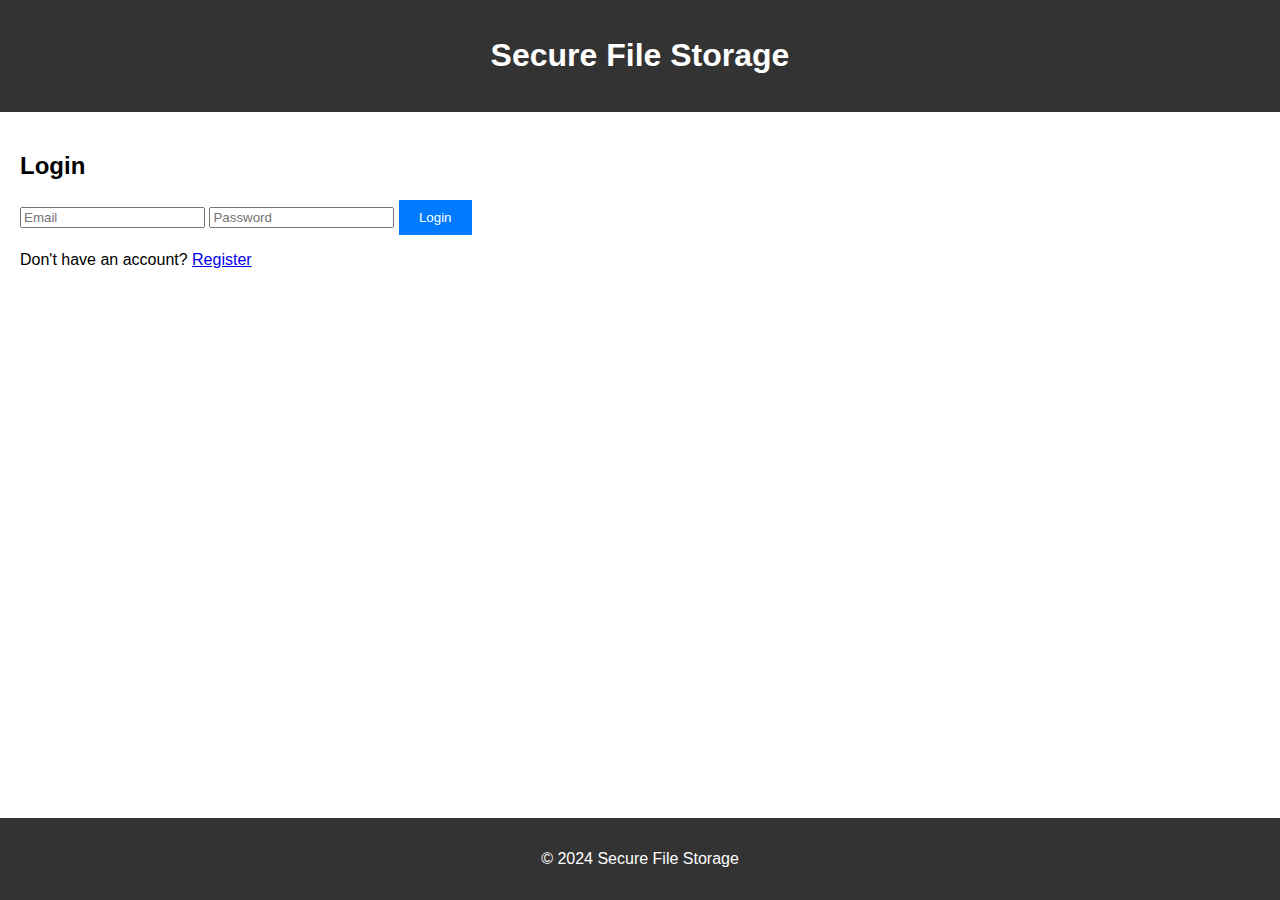
<file: index.html>
<!DOCTYPE html>
<html lang="en">
<head>
    <meta charset="UTF-8">
    <meta name="viewport" content="width=device-width, initial-scale=1.0">
    <title>Login</title>
    <link rel="stylesheet" href="styles.css">
</head>
<body>
    <header>
        <h1>Secure File Storage</h1>
    </header>
    <main>
        <section id="login-section">
            <h2>Login</h2>
            <form id="login-form">
                <input type="email" id="email" placeholder="Email" required>
                <input type="password" id="password" placeholder="Password" required>
                <button type="submit">Login</button>
            </form>
            <p>Don't have an account? <a href="register.html">Register</a></p>
        </section>
    </main>
    <footer>
        <p>&copy; 2024 Secure File Storage</p>
    </footer>
    <script src="login.js"></script>
</body>
</html>
</file>
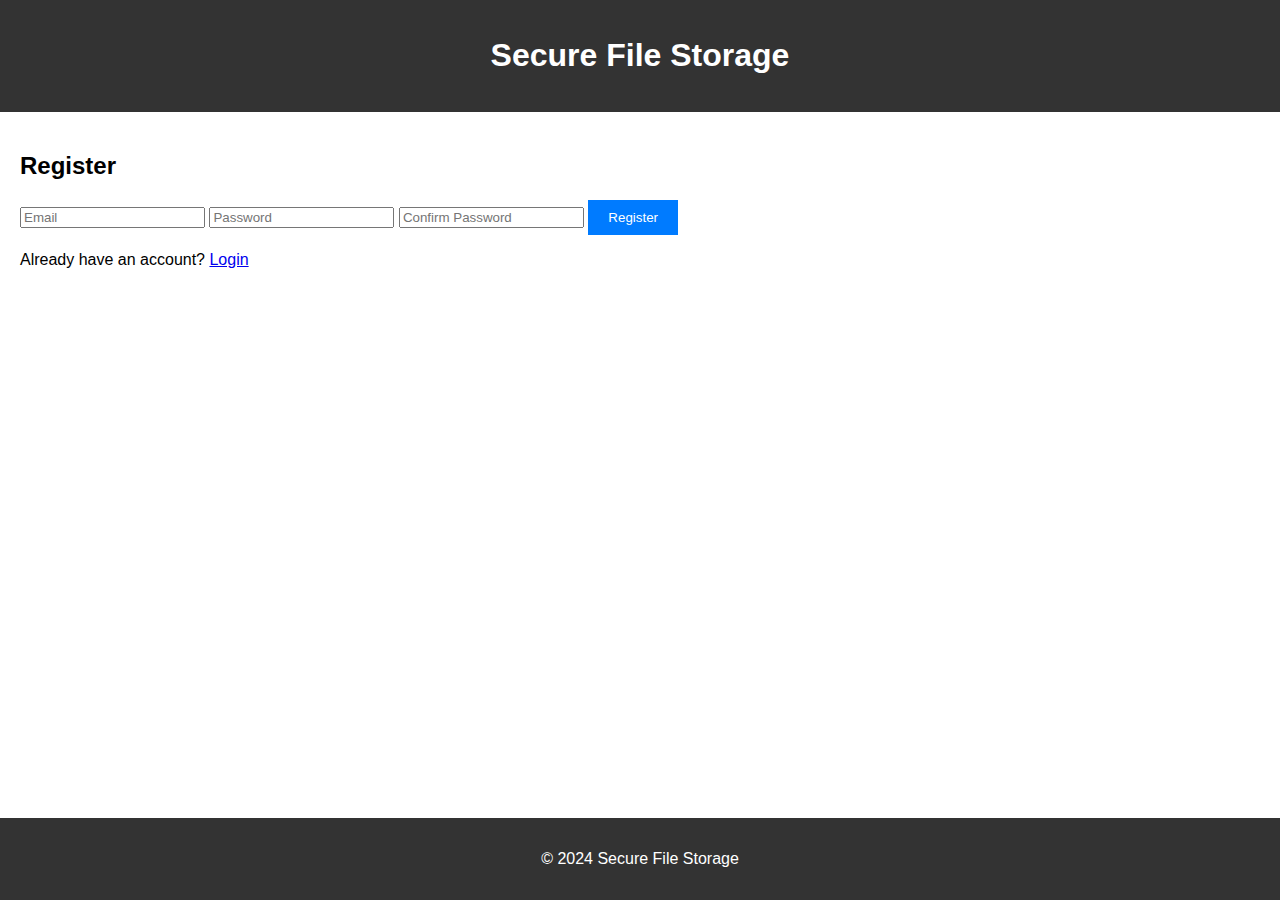
<file: register.html>
<!DOCTYPE html>
<html lang="en">
<head>
    <meta charset="UTF-8">
    <meta name="viewport" content="width=device-width, initial-scale=1.0">
    <title>Register</title>
    <link rel="stylesheet" href="styles.css">
</head>
<body>
    <header>
        <h1>Secure File Storage</h1>
    </header>
    <main>
        <section id="register-section">
            <h2>Register</h2>
            <form id="register-form">
                <input type="email" id="email" placeholder="Email" required>
                <input type="password" id="password" placeholder="Password" required>
                <input type="password" id="confirm-password" placeholder="Confirm Password" required>
                <button type="submit">Register</button>
            </form>
            <p>Already have an account? <a href="login.html">Login</a></p>
        </section>
    </main>
    <footer>
        <p>&copy; 2024 Secure File Storage</p>
    </footer>
    <script src="register.js"></script>
</body>
</html>
</file>
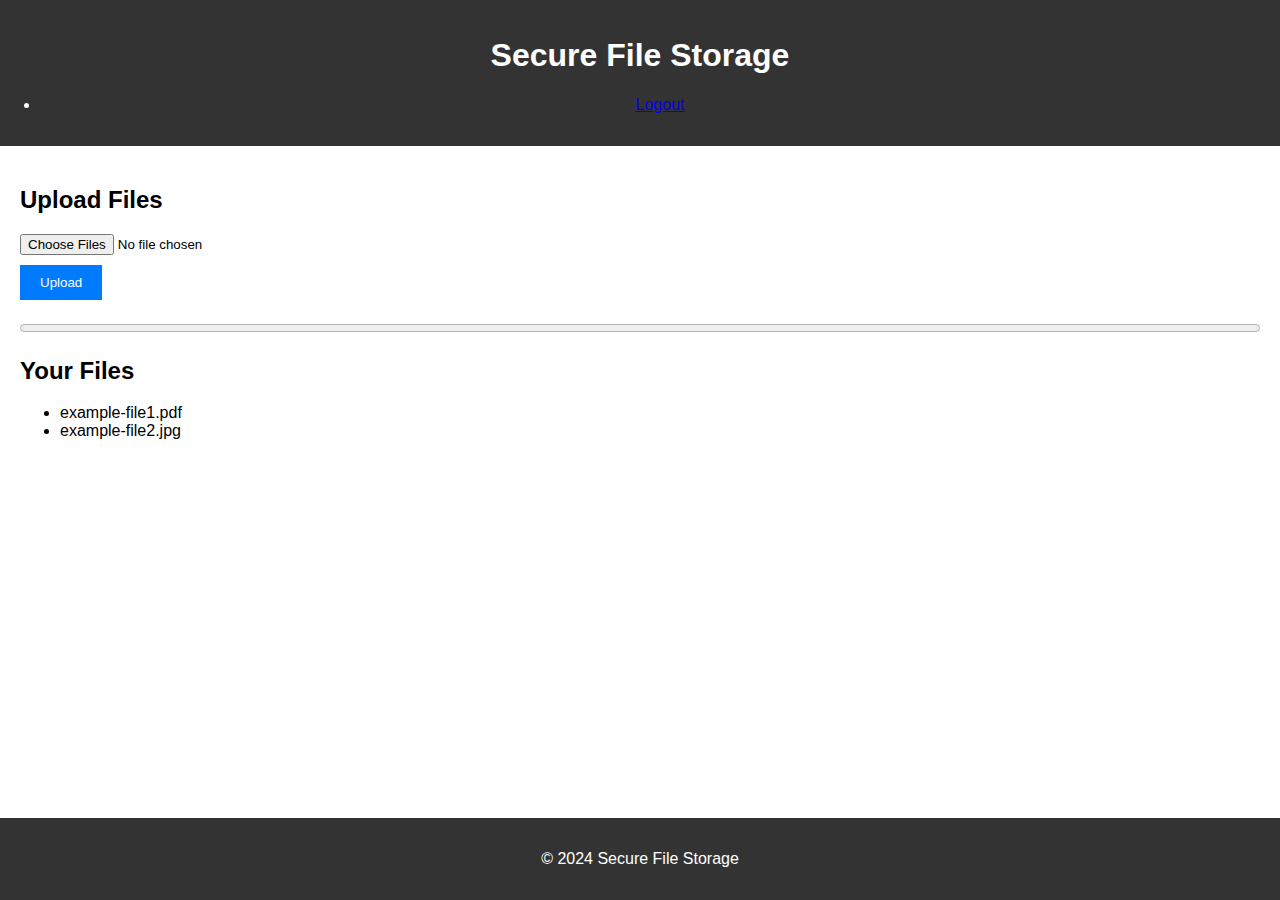
<file: userinter.html>
<!DOCTYPE html>
<html lang="en">
<head>
    <meta charset="UTF-8">
    <meta name="viewport" content="width=device-width, initial-scale=1.0">
    <title>Secure File Storage</title>
    <link rel="stylesheet" href="styles.css">
</head>
<body>
    <header>
        <h1>Secure File Storage</h1>
        <nav>
            <ul>
                <li><a href="#" id="logout">Logout</a></li>
            </ul>
        </nav>
    </header>
    <main>
        <section id="upload-section">
            <h2>Upload Files</h2>
            <form id="upload-form">
                <input type="file" id="file-input" multiple>
                <button type="submit">Upload</button>
            </form>
            <progress id="upload-progress" max="100" value="0"></progress>
        </section>
        <section id="file-list-section">
            <h2>Your Files</h2>
            <ul id="file-list"></ul>
        </section>
    </main>
    <footer>
        <p>&copy; 2024 Secure File Storage</p>
    </footer>
    <script src="app.js"></script>
</body>
</html>
</file>
<file: styles.css>
/* styles.css */

body {
    font-family: Arial, sans-serif;
    margin: 0;
    padding: 0;
}

header, footer {
    background-color: #333;
    color: #fff;
    text-align: center;
    padding: 1em 0;
}

main {
    padding: 20px;
}

section {
    margin-bottom: 20px;
}

form {
    margin-bottom: 10px;
}

input[type="file"] {
    display: block;
    margin-bottom: 10px;
}

button {
    padding: 10px 20px;
    background-color: #007bff;
    color: #fff;
    border: none;
    cursor: pointer;
}

button:hover {
    background-color: #0056b3;
}

progress {
    width: 100%;
    margin-top: 10px;
}

footer {
    position: fixed;
    bottom: 0;
    width: 100%;
}

@media (max-width: 768px) {
    main {
        padding: 10px;
    }
}
</file>
